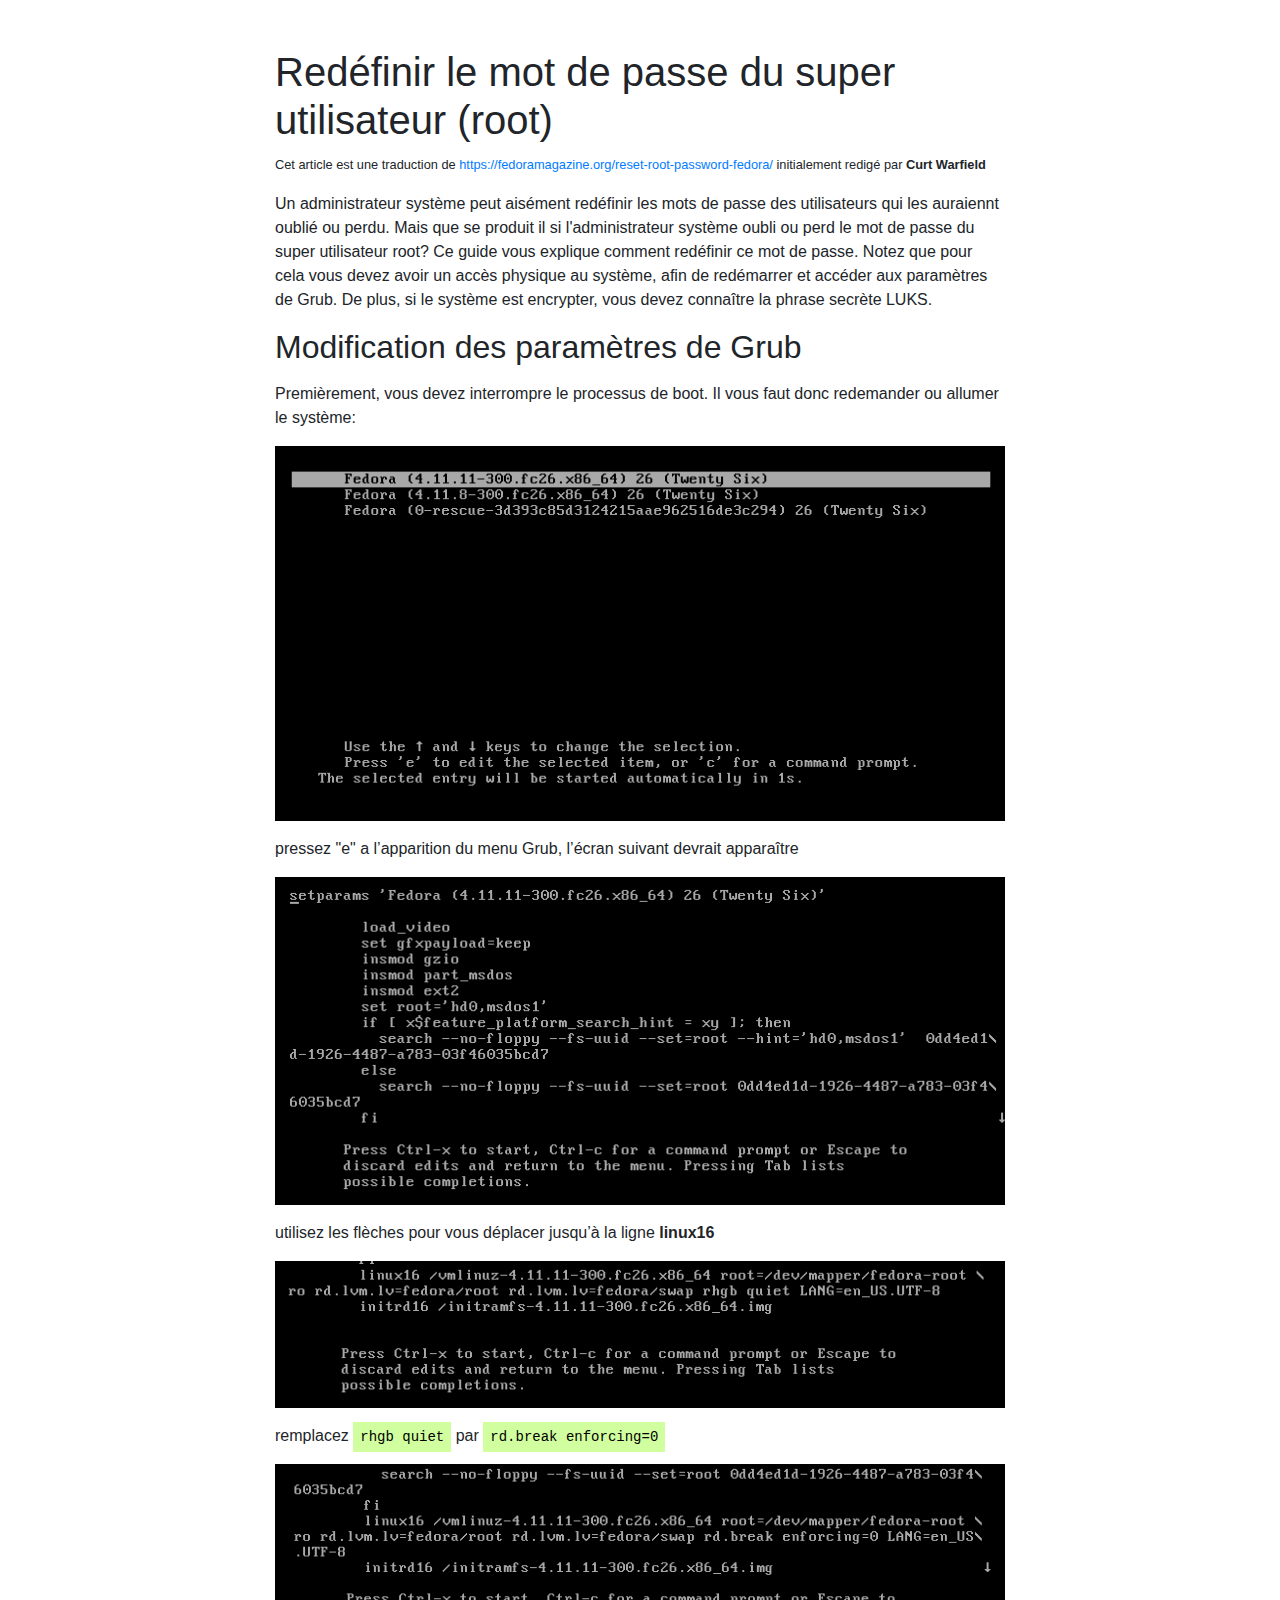
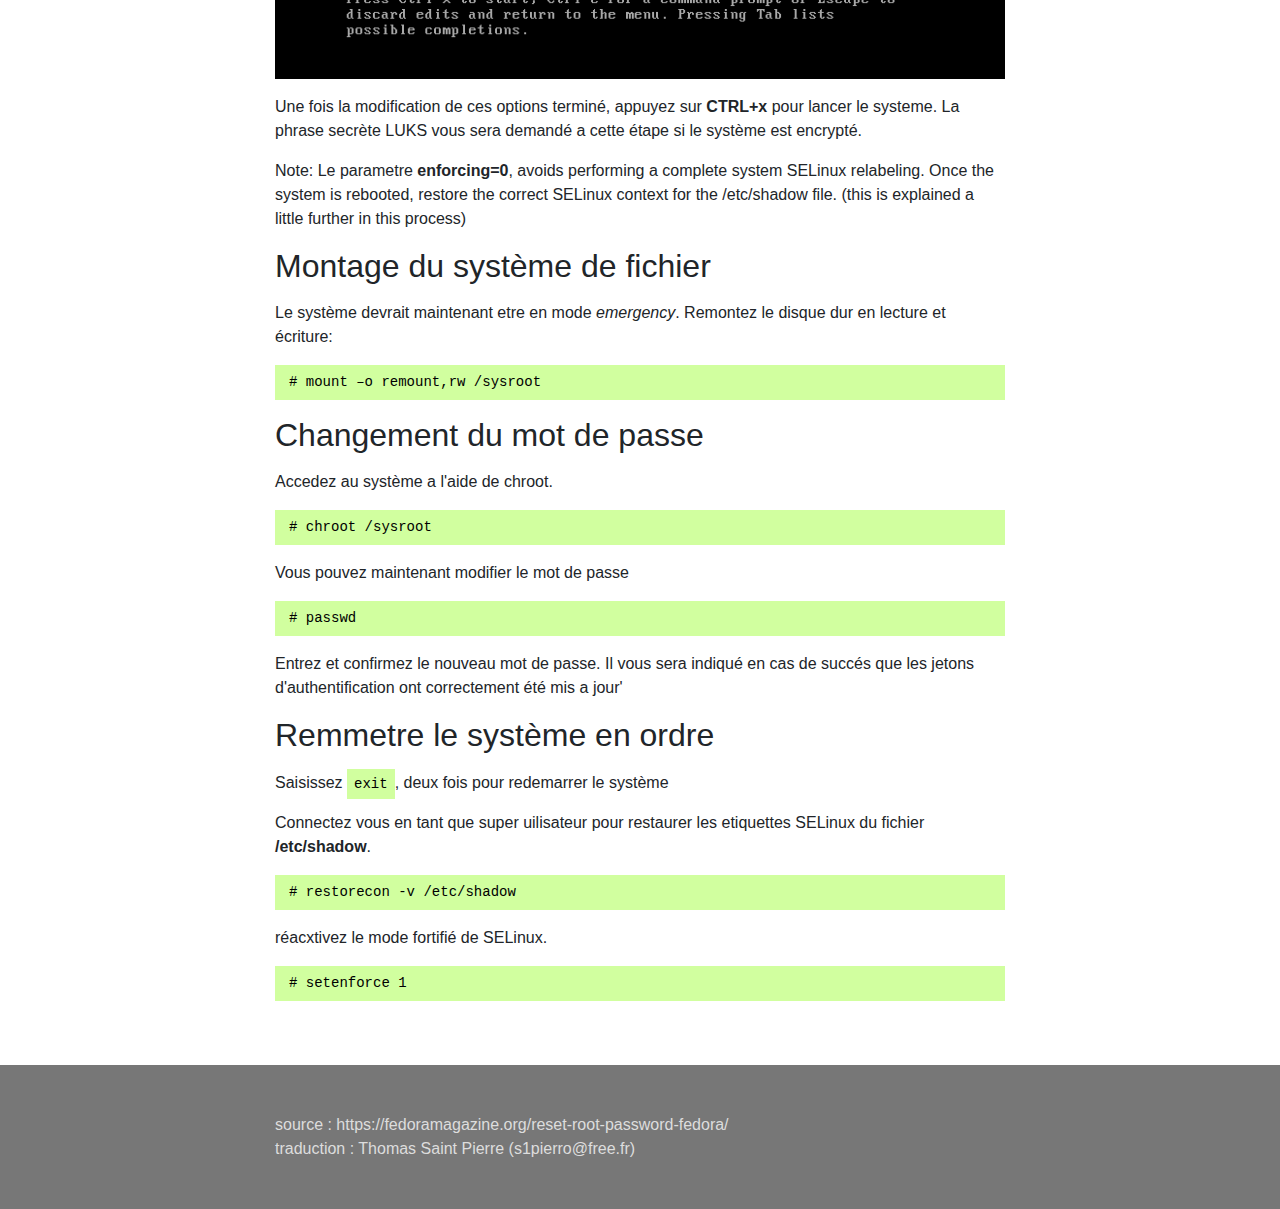
<file: memos/index.html>
<!DOCTYPE html>
<html lang="fr">

  <head>
	<meta charset="utf-8">
	<meta content="width=device-width, initial-scale=1.0, shrink-to-fit=no" name="viewport">
	<link rel="icon" type="image/png" sizes="32x32" href="s1p-blue.png">

	<link href="../css/s1p-icon-font.css" rel="stylesheet">



    <meta name="description" content="">
    <meta name="author" content="s1pierro@free.fr">

    <title>Guide de recuperation du compte root</title>

    <!-- Bootstrap core CSS -->
    <link href="../css/bootstrap.min.css" rel="stylesheet">
	<link href="../css/s1pierro.css" rel="stylesheet">

    <!-- Custom styles for this template -->

  </head>

<body>
	<section id="content">
		<div class="container">
			<div class="row">

				<div class="col-lg-8 mx-auto">

	<h1>Redéfinir le mot de passe du super utilisateur (root)</h1>
  <small>Cet article est une traduction de <a href="https://fedoramagazine.org/reset-root-password-fedora/">https://fedoramagazine.org/reset-root-password-fedora/</a> initialement redigé par <strong>Curt Warfield</strong></small>
  
  	<p>Un administrateur système peut aisément redéfinir les mots de passe des
	utilisateurs qui les auraiennt oublié ou perdu. Mais que se produit il si
	l'administrateur système oubli ou perd le mot de passe du super utilisateur
	root? Ce guide vous explique comment redéfinir ce mot de passe. Notez que pour
	cela vous devez avoir un accès physique au système, afin de redémarrer et
	accéder aux paramètres de Grub. De plus, si le système est encrypter, vous
	devez connaître la phrase secrète LUKS.</p>
	<h2>Modification des paramètres de Grub</h2>
	<p>Premièrement, vous devez interrompre le processus de boot. Il vous faut
	donc redemander ou allumer le système: </p>
	<p><img alt="grub" src="medias/grub.png" class="img-flud full"></p>
	<p>pressez "e" a l’apparition du menu Grub, l’écran suivant devrait apparaître</p>
	<p><img alt="grub" src="medias/grub2.png" class="img-flud full"></p>
	<p>utilisez les flèches pour vous déplacer jusqu’à la ligne
	<strong>linux16</strong></p>
	<p><img alt="grub" src="medias/grub3.png" class="img-flud full"></p>
	<p>remplacez <code>rhgb quiet</code> par <code>rd.break enforcing=0</code></p>
	<p><img alt="grub" src="medias/grub4.png" class="img-flud full"></p>
	
	<p>Une fois la modification de ces options terminé, appuyez sur
	<strong>CTRL+x</strong> pour lancer le systeme. La phrase secrète LUKS vous
	sera demandé a cette étape si le système est encrypté.</p>
	<p>Note: Le parametre <strong>enforcing=0</strong>, avoids performing a
	complete system SELinux relabeling. Once the system is rebooted, restore the
	correct SELinux context for the /etc/shadow file. (this is explained a little
	further in this process)</p>
	<h2>Montage du système de fichier</h2>
	<p>Le système devrait maintenant etre en mode <em>emergency</em>. Remontez le
	disque dur en lecture et écriture:</p>
	<pre><code># mount –o remount,rw /sysroot
</code></pre>
	<h2>Changement du mot de passe</h2>
	<p>Accedez au système a l'aide de chroot.</p>
	<pre><code># chroot /sysroot
</code></pre>
	<p>Vous pouvez maintenant modifier le mot de passe</p>
	<pre><code># passwd
</code></pre>
	<p>Entrez et confirmez le nouveau mot de passe. Il vous sera indiqué en cas de succés que les jetons d'authentification ont correctement été mis a jour'</p>
		<h2>Remmetre le système en ordre</h2>
	<p>Saisissez <code>exit</code>, deux fois pour redemarrer le système</p>
	<p>Connectez vous en tant que super uilisateur pour restaurer les etiquettes SELinux du fichier <strong>/etc/shadow</strong>.</p>
	<pre><code># restorecon -v /etc/shadow
</code></pre>
	<p>réacxtivez le mode fortifié de SELinux.</p>
	<pre><code># setenforce 1
</code></pre>
				</div>	
			</div>
		</div>
		</section>
		<section id="credits">
			<div class="container">
			<div class="row">

				<div class="col-lg-8 mx-auto">
	
		source : <a href="https://fedoramagazine.org/reset-root-password-fedora/">https://fedoramagazine.org/reset-root-password-fedora/</a><br>
		traduction : Thomas Saint Pierre (s1pierro@free.fr) <br>
		
		
		</div>
		
			</div>
		</div>
		
		</section>

</body>
</html>
</file>
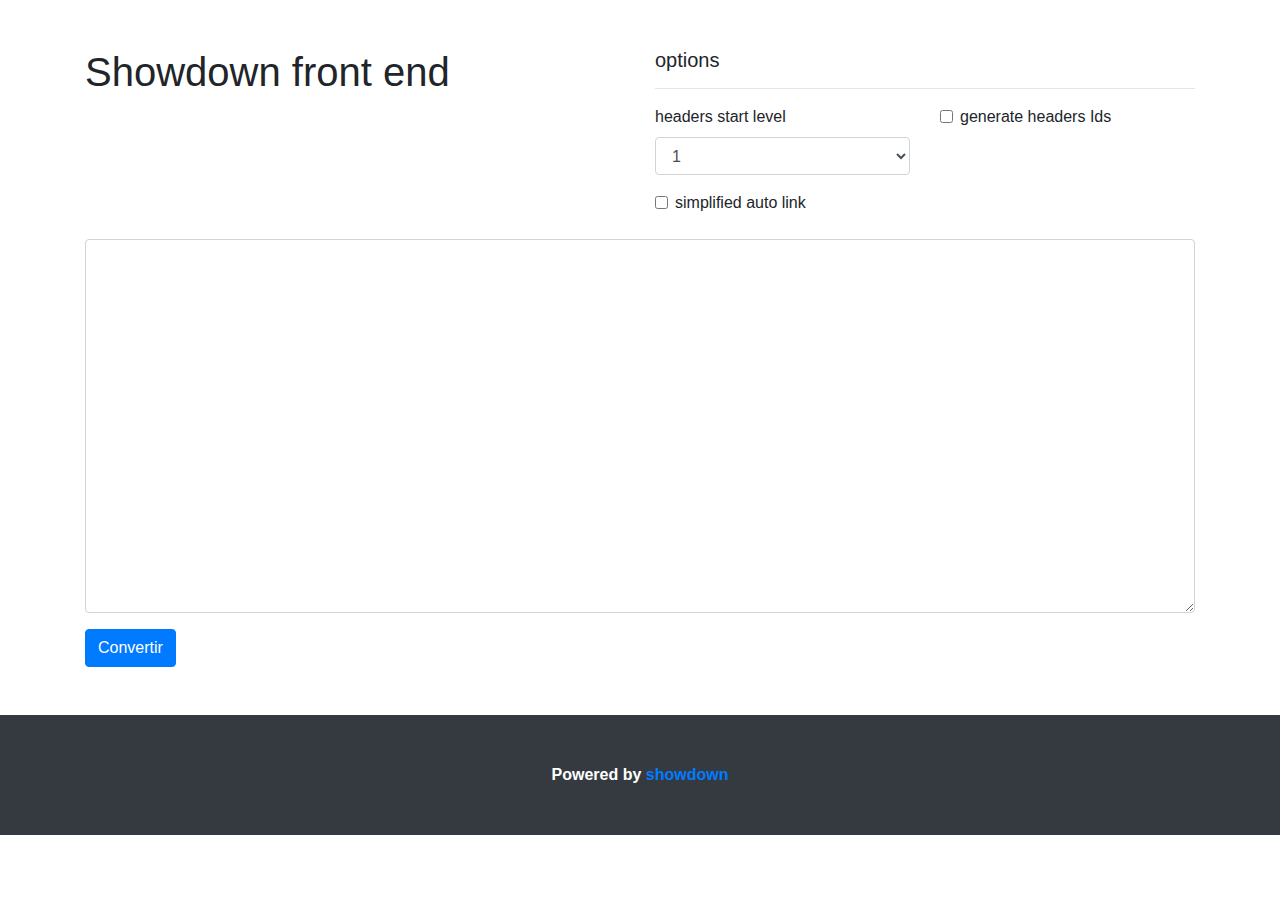
<file: admintools.html>
<!DOCTYPE html>
<html lang="fr">

  <head>
	<meta charset="utf-8">
	<meta content="width=device-width, initial-scale=1.0, shrink-to-fit=no" name="viewport">
	<link rel="icon" type="image/png" sizes="32x32" href="s1p-blue.png">

	<link href="css/s1p-icon-font.css" rel="stylesheet">



    <meta name="description" content="">
    <meta name="author" content="s1pierro@free.fr">

    <title>s1pierro.fr</title>

    <!-- Bootstrap core CSS -->
    <link href="css/bootstrap.min.css" rel="stylesheet">
	<link href="css/s1pierro.css" rel="stylesheet">

    <!-- Custom styles for this template -->

  </head>

  <body id="page-top">

    <!-- Navigation -->
 
    
	<section id="showdown_section">
		<div class="container">
			<div class="row">
				<div class="col-lg-6">
					<h1>Showdown front end</h1>
				</div>	
				<div class="col-lg-6">
					<h5>options</h5><hr/>
					<div class="row">
				
						<div class="col-lg-6">

							<div class="form-group">
								<label for="hlevelstart">headers start level</label>
								<select class="form-control" id="hlevelstart">
									<option>1</option>
									<option>2</option>
									<option>3</option>
									<option>4</option>
									<option>5</option>
								</select>
							</div>
						</div>	
						<div class="col-lg-6">
											<div class="form-check">
								<label class="form-check-label">
								<input id="titleid" class="form-check-input" type="checkbox" value="">
								generate headers Ids
								</label>
							</div>
						</div>	

						<div class="col-lg-6">
							<div class="form-check">
								<label class="form-check-label">
								<input id="autolink" class="form-check-input" type="checkbox" value="">
								simplified auto link
								</label>
							</div>
						</div>	
						
						
				</div>	
					
					
				</div>	
				<div class="col-lg-12">

					<div class="form-group">
						<!--label for="md_input">Texte a convertir :</label-->
						<br>
						<textarea class="form-control" id="md_input" rows="15"></textarea>
					</div>
					<button id="convert" type="submit" class="btn btn-primary">Convertir</button>
				</div>	
			</div>
		</div>
	</section>

	<section id="showdown_output" class="bg-medium" hidden>
	<div class="container">
	<h2 class="text-center">Code HTML</h2>
		<div class="row">
		<div class="col-lg-12">
	
	
	<pre class="pre-scrollable bg-dark text-white">
	<xmp id="html_output">


	</xmp>
	</pre>	</div>

	</div>
	</section>
	<section id="showdown_preview" hidden>
	<div class="container">
	<h2 class="text-center">Prévisualisation</h2><hr/>
	<div id="html_preview">

	</div>
	</section>



    <footer class="py-5 bg-dark">
      <div class="container">
        <p class="m-0 text-center text-white"><strong>Powered by <a href="https://github.com/showdownjs/showdown">showdown</a></strong></p>
      </div>
      <!-- /.container -->
    </footer>
      
    
    <!-- Bootstrap core JavaScript -->
    <script src="js/jquery.min.js"></script>
    <script src="js/bootstrap.bundle.min.js"></script>
	<script src="js/showdown.min.js"></script>
	<script src="js/highlight.pack.js"></script>
	<script>hljs.initHighlightingOnLoad();</script>
	<script src="js/admintools.js"></script>
	

  </body>

</html>
</file>
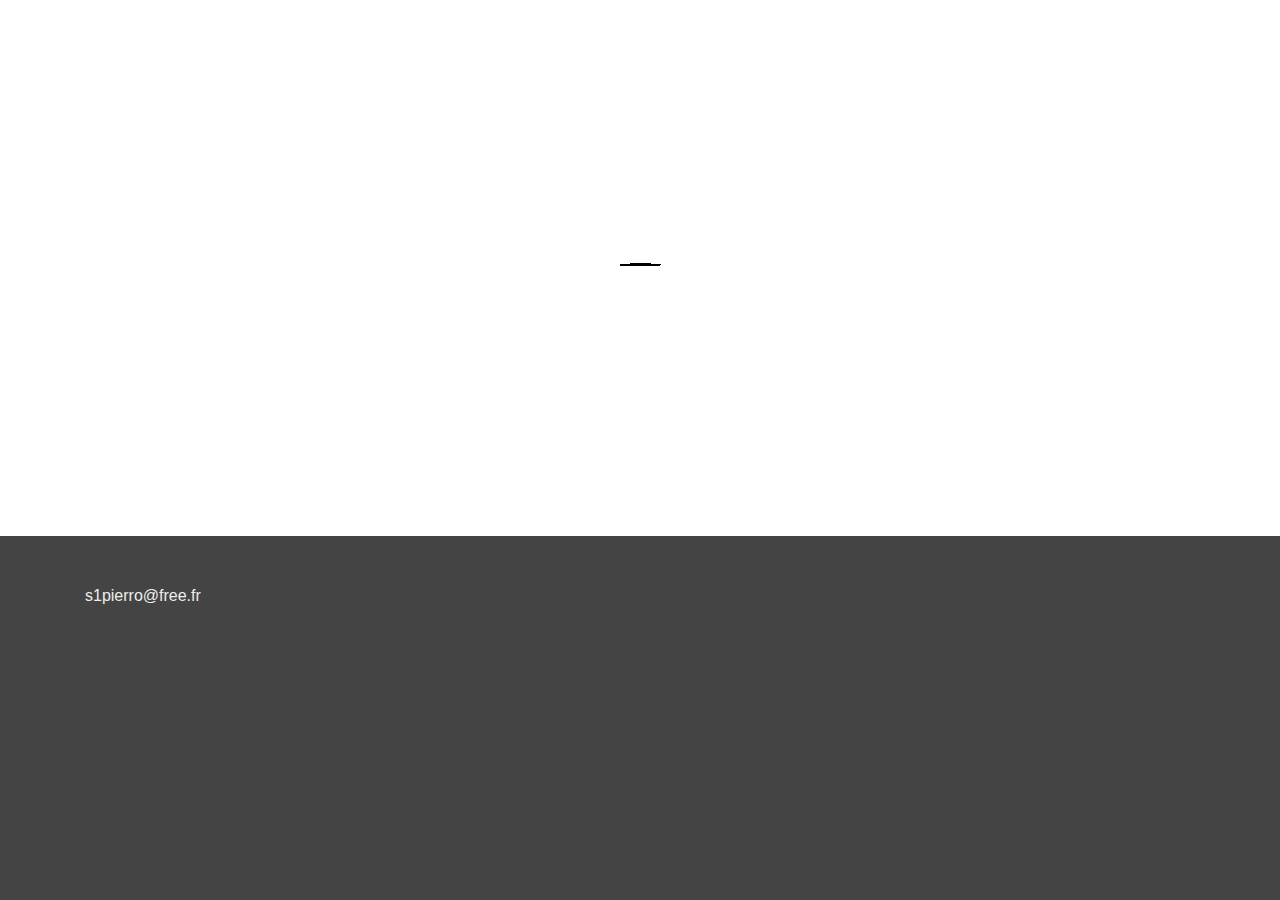
<file: mapping.html>
<!DOCTYPE html>
<html lang="fr">

  <head>
	<meta charset="utf-8">
	<meta content="width=device-width, initial-scale=1.0, shrink-to-fit=no" name="viewport">
	<link rel="icon" type="image/png" sizes="32x32" href="s1p-blue.png">




    <meta name="description" content="">
    <meta name="author" content="s1pierro@free.fr">

    <title>s1pierro.fr</title>

    <!-- Bootstrap core CSS -->
    <link href="css/bootstrap.min.css" rel="stylesheet">

    <!-- Custom styles for this template -->
    <link href="css/mapping.css" rel="stylesheet">
  </head>

  <body id="page-top">


    <header id="hdr">


		<svg
			xmlns:dc="http://purl.org/dc/elements/1.1/"
			xmlns:cc="http://creativecommons.org/ns#"
			xmlns:rdf="http://www.w3.org/1999/02/22-rdf-syntax-ns#"
			xmlns:svg="http://www.w3.org/2000/svg"
			xmlns="http://www.w3.org/2000/svg"
			width="100%"
			viewBox="-100 -50 200 100"
			version="1.1"
			id="svg8"
			shape-rendering="crispEdges">
		
		<metadata id="metadata998">
			<rdf:RDF>
			<cc:Work
			rdf:about="">
			<dc:format>image/svg+xml</dc:format>
			<dc:type
			rdf:resource="http://purl.org/dc/dcmitype/StillImage" />
			<dc:title></dc:title>
			</cc:Work>
			</rdf:RDF>
		</metadata> 
		  <!--g
     id="arp"
     transform="translate(373.44049,-131.44643)">
    <rect
       style="opacity:1;fill:#aaeeff;fill-opacity:1;stroke-width:0.25417414"
       id="rect924"
       width="562.29901"
       height="279.31503"
       x="-800.59039"
       y="-52.886654" />
    <path
       style="opacity:1;fill:#bad25a;fill-opacity:1;stroke-width:0.25417414"
       d="m -800.10192,134.20203 c 42.92492,-16.6759 67.72793,4.35011 122.19876,-4.12629 18.76119,-3.07277 55.91119,2.21528 55.91119,2.21528 12.97961,-5.83803 15.95965,3.44552 25.0502,-1.02452 10.63066,-5.22735 18.39053,-8.33355 45.42753,-6.7 12.67798,0.76599 14.05858,1.37401 22.85445,0.8671 9.96214,-0.57413 27.00975,-2.36181 36.23049,-2.99454 17.362,-1.19138 41.96299,1.8692 80.70031,4.56051 l 77.65158,7.20246 h 96.27461 v 92.22619 h -562.29912 z"
       id="rect815" />
    <path
       style="opacity:1;fill:#a1be28;fill-opacity:1;stroke-width:0.25417414"
       d="m -800.10192,134.20203 c 317.54054,30.30297 311.39181,-43.12608 562.29912,0 V 271.3295 h -562.29912 z"
       id="rect815-3" />
  </g-->
		<g id="renderbox">
		
		</g>
		</svg>
  
    </header>



    
    

    <!-- Footer -->
    <footer class="py-5" id="credit">
      <div class="container">

     <div class="row">
  
			<div class="col-lg-12">
			<p>s1pierro@free.fr</p>
			
  

			</div>

          </div>
        </div>


      </div>
      <!-- /.container -->
    </footer>
<div id="logo" hidden >
v -8.000000 0.000000 -3.636364
v -8.000000 0.000000 -2.181818
v -8.000000 0.000000 -0.727273
v -8.000000 0.000000 0.727273
v -8.000000 0.000000 2.181818
v -8.000000 0.000000 3.636364
v -3.636364 0.000000 8.000000
v -2.181818 0.000000 8.000000
v -0.727273 0.000000 8.000000
v 0.727273 0.000000 8.000000
v 2.181818 0.000000 8.000000
v 3.636364 0.000000 8.000000
v 8.000000 0.000000 3.636364
v 8.000000 0.000000 2.181818
v 8.000000 0.000000 0.727273
v 8.000000 0.000000 -0.727273
v 8.000000 0.000000 -2.181818
v 8.000000 0.000000 -3.636364
v 3.636364 0.000000 -8.000000
v 2.181818 0.000000 -8.000000
v 0.727273 0.000000 -8.000000
v -0.727273 0.000000 -8.000000
v -2.181818 0.000000 -8.000000
v -3.636364 0.000000 -8.000000
v -6.545455 0.000000 5.090909
v -6.545455 0.000000 3.636364
v -6.545455 0.000000 2.181818
v -6.545455 0.000000 0.727273
v -6.545455 0.000000 -0.727273
v -6.545455 0.000000 -2.181818
v -6.545455 0.000000 -3.636364
v -6.545455 0.000000 -5.090909
v -5.090909 0.000000 6.545455
v -5.090909 0.000000 5.090909
v -5.090909 0.000000 3.636364
v -5.090909 0.000000 2.181818
v -5.090909 0.000000 0.727273
v -5.090909 0.000000 -0.727273
v -5.090909 0.000000 -2.181818
v -5.090909 0.000000 -3.636364
v -5.090909 0.000000 -5.090909
v -5.090909 0.000000 -6.545455
v -3.636364 0.000000 6.545455
v -3.636364 0.000000 5.090909
v -3.636364 0.000000 3.636364
v -3.636364 0.000000 2.181818
v -3.636364 0.000000 0.727273
v -3.636364 0.000000 -0.727273
v -3.636364 0.000000 -2.181818
v -3.636364 0.000000 -3.636364
v -3.636364 0.000000 -5.090909
v -3.636364 0.000000 -6.545455
v -2.181818 0.000000 6.545455
v -2.181818 0.000000 5.090909
v -2.181818 0.000000 3.636364
v -2.181818 0.000000 2.181818
v -2.181818 0.000000 0.727273
v -2.181818 0.000000 -0.727273
v -2.181818 0.000000 -2.181818
v -2.181818 0.000000 -3.636364
v -2.181818 0.000000 -5.090909
v -2.181818 0.000000 -6.545455
v -0.727273 0.000000 6.545455
v -0.727273 0.000000 5.090909
v -0.727273 0.000000 3.636364
v -0.727273 0.000000 2.181818
v -0.727273 0.000000 0.727273
v -0.727273 0.000000 -0.727273
v -0.727273 0.000000 -2.181818
v -0.727273 0.000000 -3.636364
v -0.727273 0.000000 -5.090909
v -0.727273 0.000000 -6.545455
v 0.727273 0.000000 6.545455
v 0.727273 0.000000 5.090909
v 0.727273 0.000000 3.636364
v 0.727273 0.000000 2.181818
v 0.727273 0.000000 0.727273
v 0.727273 0.000000 -0.727273
v 0.727273 0.000000 -2.181818
v 0.727273 0.000000 -3.636364
v 0.727273 0.000000 -5.090909
v 0.727273 0.000000 -6.545455
v 2.181818 0.000000 6.545455
v 2.181818 0.000000 5.090909
v 2.181818 0.000000 3.636364
v 2.181818 0.000000 2.181818
v 2.181818 0.000000 0.727273
v 2.181818 0.000000 -0.727273
v 2.181818 0.000000 -2.181818
v 2.181818 0.000000 -3.636364
v 2.181818 0.000000 -5.090909
v 2.181818 0.000000 -6.545455
v 3.636364 0.000000 6.545455
v 3.636364 0.000000 5.090909
v 3.636364 0.000000 3.636364
v 3.636364 0.000000 2.181818
v 3.636364 0.000000 0.727273
v 3.636364 0.000000 -0.727273
v 3.636364 0.000000 -2.181818
v 3.636364 0.000000 -3.636364
v 3.636364 0.000000 -5.090909
v 3.636364 0.000000 -6.545455
v 5.090909 0.000000 6.545455
v 5.090909 0.000000 5.090909
v 5.090909 0.000000 3.636364
v 5.090909 0.000000 2.181818
v 5.090909 0.000000 0.727273
v 5.090909 0.000000 -0.727273
v 5.090909 0.000000 -2.181818
v 5.090909 0.000000 -3.636364
v 5.090909 0.000000 -5.090909
v 5.090909 0.000000 -6.545455
v 6.545455 0.000000 5.090909
v 6.545455 0.000000 3.636364
v 6.545455 0.000000 2.181818
v 6.545455 0.000000 0.727273
v 6.545455 0.000000 -0.727273
v 6.545455 0.000000 -2.181818
v 6.545455 0.000000 -3.636364
v 6.545455 0.000000 -5.090909
v 0.452407 -0.925266 0.204073
v 0.302563 -0.361626 1.264503
v -4.853047 -2.498513 5.489968
usemtl HARDblue
f 52 62 23 24
f 62 72 22 23
f 72 82 21 22
f 82 92 20 21
f 92 102 19 20
f 6 26 27 5
f 5 27 28 4
f 4 28 29 3
f 3 29 30 2
f 2 30 31 1
f 25 34 35 26
f 26 35 36 27
f 27 36 37 28
f 28 37 38 29
f 29 38 39 30
f 30 39 40 31
f 31 40 41 32
f 33 43 44 34
f 34 44 45 35
f 35 45 46 36
f 36 46 47 37
f 37 47 48 38
f 38 48 49 39
f 39 49 50 40
f 40 50 51 41
f 41 51 52 42
f 7 8 53 43
f 43 53 54 44
f 44 54 55 45
f 45 55 56 46
f 46 56 57 47
f 47 57 58 48
f 48 58 59 49
f 49 59 60 50
f 50 60 61 51
f 51 61 62 52
f 8 9 63 53
f 53 63 64 54
f 54 64 65 55
f 55 65 66 56
f 56 66 67 57
f 57 67 68 58
f 58 68 69 59
f 59 69 70 60
f 60 70 71 61
f 61 71 72 62
f 9 10 73 63
f 63 73 74 64
f 64 74 75 65
f 65 75 76 66
f 66 76 77 67
f 67 77 78 68
f 68 78 79 69
f 69 79 80 70
f 70 80 81 71
f 71 81 82 72
f 10 11 83 73
f 73 83 84 74
f 74 84 85 75
f 75 85 86 76
f 76 86 87 77
f 77 87 88 78
f 78 88 89 79
f 79 89 90 80
f 80 90 91 81
f 81 91 92 82
f 11 12 93 83
f 83 93 94 84
f 84 94 95 85
f 85 95 96 86
f 86 96 97 87
f 87 97 98 88
f 88 98 99 89
f 89 99 100 90
f 90 100 101 91
f 91 101 102 92
f 93 103 104 94
f 94 104 105 95
f 95 105 106 96
f 96 106 107 97
f 97 107 108 98
f 98 108 109 99
f 99 109 110 100
f 100 110 111 101
f 101 111 112 102
f 104 113 114 105
f 105 114 115 106
f 106 115 116 107
f 107 116 117 108
f 108 117 118 109
f 109 118 119 110
f 110 119 120 111
f 114 13 14 115
f 115 14 15 116
f 116 15 16 117
f 117 16 17 118
f 118 17 18 119
</div>


    
    
    <!-- Bootstrap core JavaScript -->
    <script src="js/jquery.min.js"></script>
   <script src="js/jquery.mouseweel.min.js"></script>
    <script src="js/bootstrap.bundle.min.js"></script>

    <!-- Plugin JavaScript -->
    <script src="js/jquery.easing.min.js"></script>

    <!-- Custom JavaScript for this theme -->

	<script src="js/hammer.min.js"></script>
	<script src="js/jquery.hammer.js"></script>
	<script src="js/lecteur.js"></script>
	<script src="js/mapping.js"></script>


  </body>

</html>
</file>
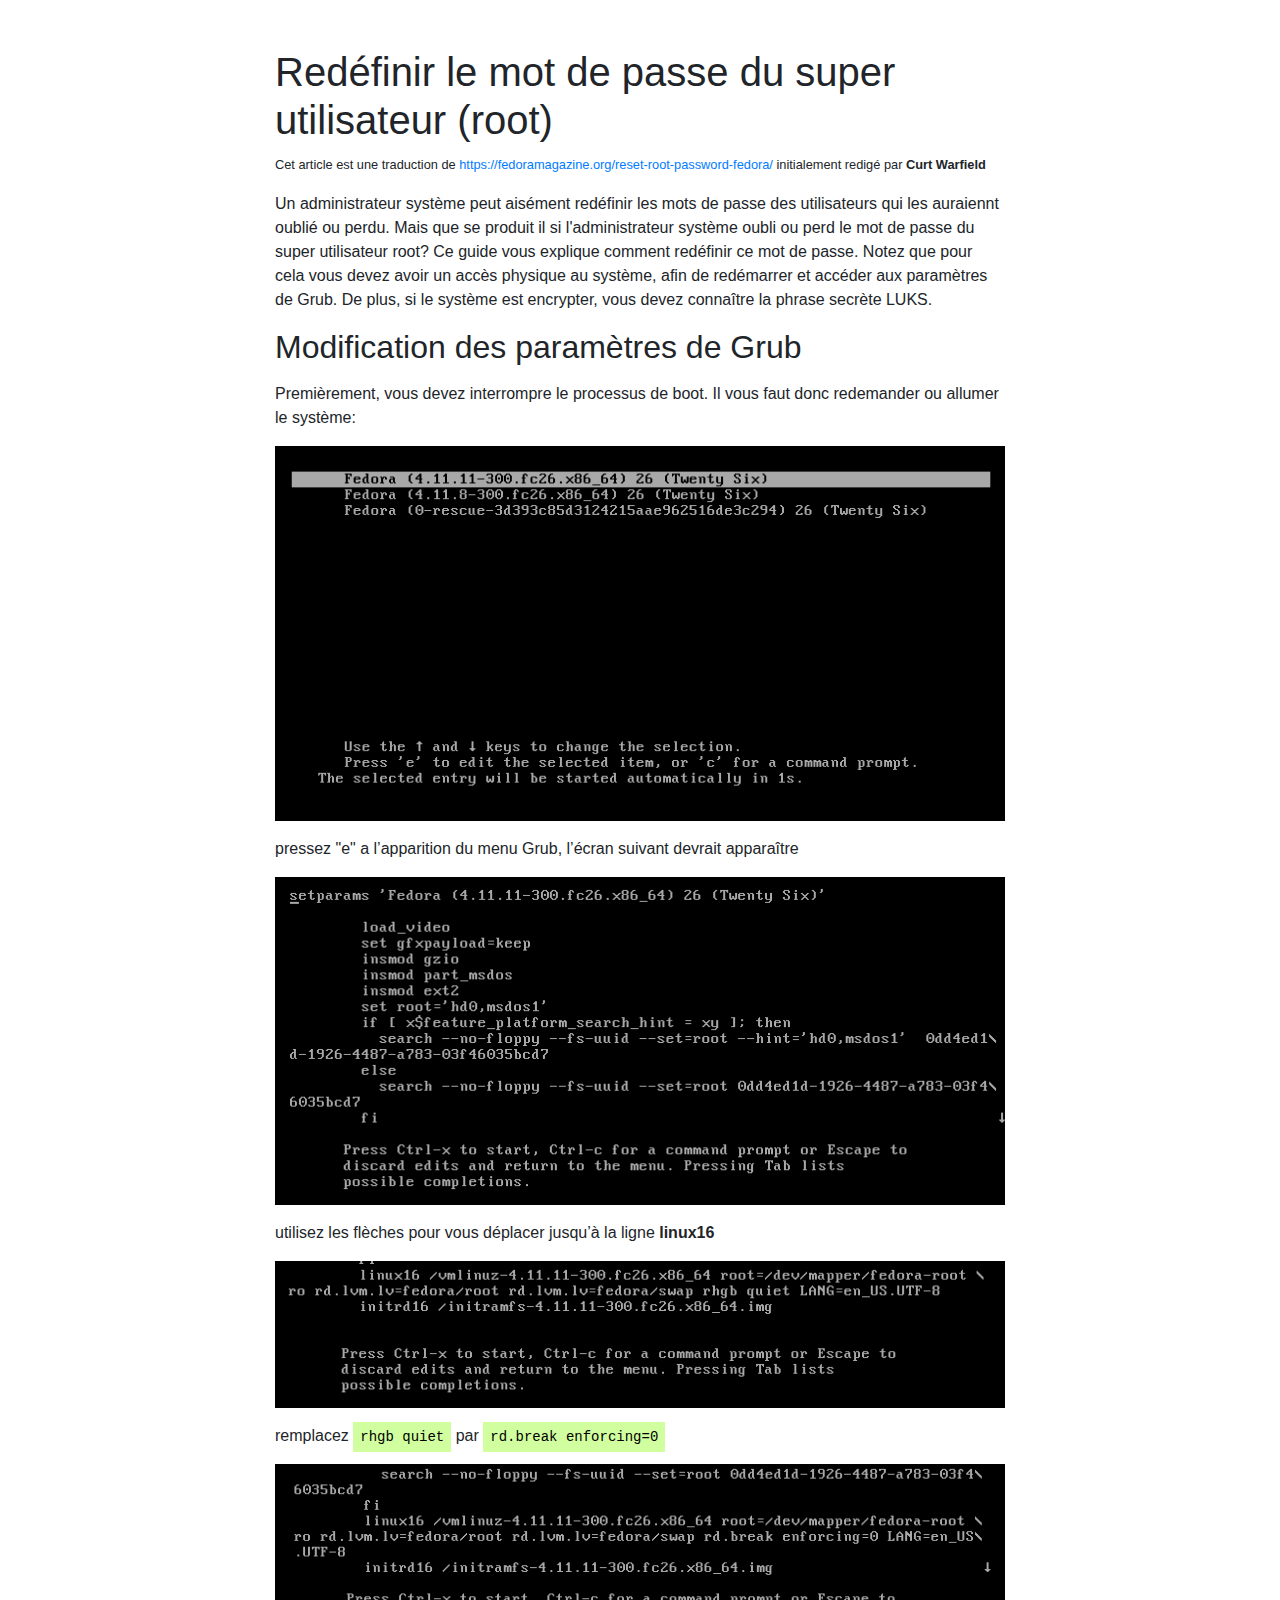
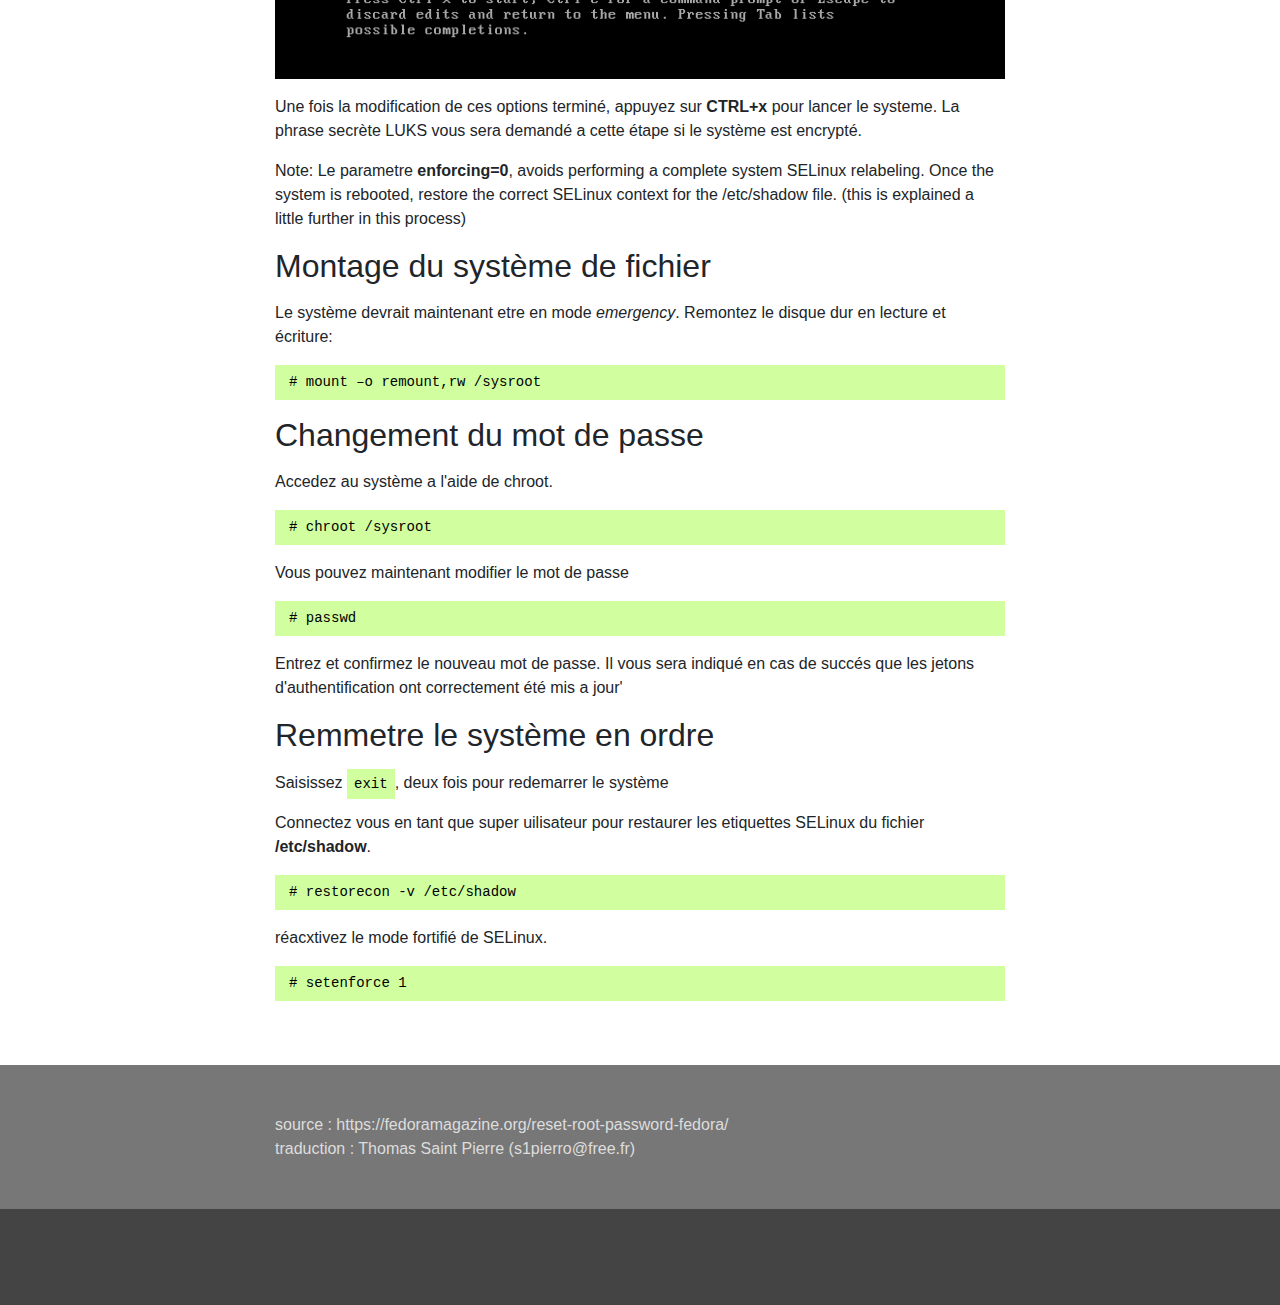
<file: memos/reset-root-passworld.html>
<!DOCTYPE html>
<html lang="fr">

  <head>
	<meta charset="utf-8">
	<meta content="width=device-width, initial-scale=1.0, shrink-to-fit=no" name="viewport">
	<link rel="icon" type="image/png" sizes="32x32" href="s1p-blue.png">

	<link href="../css/s1p-icon-font.css" rel="stylesheet">



    <meta name="description" content="">
    <meta name="author" content="s1pierro@free.fr">

    <title>Guide de recuperation du compte root</title>

    <!-- Bootstrap core CSS -->
    <link href="../css/bootstrap.min.css" rel="stylesheet">
	<link href="../css/s1pierro.css" rel="stylesheet">

    <!-- Custom styles for this template -->

  </head>

<body>
	<section id="content">
		<div class="container">
			<div class="row">

				<div class="col-lg-8 mx-auto">

	<h1>Redéfinir le mot de passe du super utilisateur (root)</h1>
  <small>Cet article est une traduction de <a href="https://fedoramagazine.org/reset-root-password-fedora/">https://fedoramagazine.org/reset-root-password-fedora/</a> initialement redigé par <strong>Curt Warfield</strong></small>
  
  	<p>Un administrateur système peut aisément redéfinir les mots de passe des
	utilisateurs qui les auraiennt oublié ou perdu. Mais que se produit il si
	l'administrateur système oubli ou perd le mot de passe du super utilisateur
	root? Ce guide vous explique comment redéfinir ce mot de passe. Notez que pour
	cela vous devez avoir un accès physique au système, afin de redémarrer et
	accéder aux paramètres de Grub. De plus, si le système est encrypter, vous
	devez connaître la phrase secrète LUKS.</p>
	<h2>Modification des paramètres de Grub</h2>
	<p>Premièrement, vous devez interrompre le processus de boot. Il vous faut
	donc redemander ou allumer le système: </p>
	<p><img alt="grub" src="medias/grub.png" class="img-flud full"></p>
	<p>pressez "e" a l’apparition du menu Grub, l’écran suivant devrait apparaître</p>
	<p><img alt="grub" src="medias/grub2.png" class="img-flud full"></p>
	<p>utilisez les flèches pour vous déplacer jusqu’à la ligne
	<strong>linux16</strong></p>
	<p><img alt="grub" src="medias/grub3.png" class="img-flud full"></p>
	<p>remplacez <code>rhgb quiet</code> par <code>rd.break enforcing=0</code></p>
	<p><img alt="grub" src="medias/grub4.png" class="img-flud full"></p>
	
	<p>Une fois la modification de ces options terminé, appuyez sur
	<strong>CTRL+x</strong> pour lancer le systeme. La phrase secrète LUKS vous
	sera demandé a cette étape si le système est encrypté.</p>
	<p>Note: Le parametre <strong>enforcing=0</strong>, avoids performing a
	complete system SELinux relabeling. Once the system is rebooted, restore the
	correct SELinux context for the /etc/shadow file. (this is explained a little
	further in this process)</p>
	<h2>Montage du système de fichier</h2>
	<p>Le système devrait maintenant etre en mode <em>emergency</em>. Remontez le
	disque dur en lecture et écriture:</p>
	<pre><code># mount –o remount,rw /sysroot
</code></pre>
	<h2>Changement du mot de passe</h2>
	<p>Accedez au système a l'aide de chroot.</p>
	<pre><code># chroot /sysroot
</code></pre>
	<p>Vous pouvez maintenant modifier le mot de passe</p>
	<pre><code># passwd
</code></pre>
	<p>Entrez et confirmez le nouveau mot de passe. Il vous sera indiqué en cas de succés que les jetons d'authentification ont correctement été mis a jour'</p>
		<h2>Remmetre le système en ordre</h2>
	<p>Saisissez <code>exit</code>, deux fois pour redemarrer le système</p>
	<p>Connectez vous en tant que super uilisateur pour restaurer les etiquettes SELinux du fichier <strong>/etc/shadow</strong>.</p>
	<pre><code># restorecon -v /etc/shadow
</code></pre>
	<p>réacxtivez le mode fortifié de SELinux.</p>
	<pre><code># setenforce 1
</code></pre>
				</div>	
			</div>
		</div>
		</section>
		<section id="credits">
			<div class="container">
			<div class="row">

				<div class="col-lg-8 mx-auto">
	
		source : <a href="https://fedoramagazine.org/reset-root-password-fedora/">https://fedoramagazine.org/reset-root-password-fedora/</a><br>
		traduction : Thomas Saint Pierre (s1pierro@free.fr) <br>
		
		
		</div>
		
			</div>
		</div>
		
		</section>		
		   <section id="comments">
      <div class="container">
    <div id="disqus_thread"></div>
<script>

/**
*  RECOMMENDED CONFIGURATION VARIABLES: EDIT AND UNCOMMENT THE SECTION BELOW TO INSERT DYNAMIC VALUES FROM YOUR PLATFORM OR CMS.
*  LEARN WHY DEFINING THESE VARIABLES IS IMPORTANT: https://disqus.com/admin/universalcode/#configuration-variables*/

var disqus_config = function () {
this.page.url = 'https://s1pierro.github.io/s1pierro.fr/memos/reset-root-passworld.html';  // Replace PAGE_URL with your page's canonical URL variable
this.page.identifier = '6543GHB'; // Replace PAGE_IDENTIFIER with your page's unique identifier variable
};

(function() { // DON'T EDIT BELOW THIS LINE
var d = document, s = d.createElement('script');
s.src = 'https://http-s1pierro-free-fr.disqus.com/embed.js';
s.setAttribute('data-timestamp', +new Date());
(d.head || d.body).appendChild(s);
})();
</script>
<noscript>Please enable JavaScript to view the <a href="https://disqus.com/?ref_noscript">comments powered by Disqus.</a></noscript>
       </div>
   
    </section>

		<script id="dsq-count-scr" src="//http-s1pierro-free-fr.disqus.com/count.js" async></script>

</body>
</html>
</file>
<file: css/s1p-icon-font.css>
@font-face {
  font-family: 's1p-icon-font';
  src: url('../font/s1p-icon-font.eot?22434539');
  src: url('../font/s1p-icon-font.eot?22434539#iefix') format('embedded-opentype'),
       url('../font/s1p-icon-font.woff2?22434539') format('woff2'),
       url('../font/s1p-icon-font.woff?22434539') format('woff'),
       url('../font/s1p-icon-font.ttf?22434539') format('truetype'),
       url('../font/s1p-icon-font.svg?22434539#s1p-icon-font') format('svg');
  font-weight: normal;
  font-style: normal;
}
/* Chrome hack: SVG is rendered more smooth in Windozze. 100% magic, uncomment if you need it. */
/* Note, that will break hinting! In other OS-es font will be not as sharp as it could be */
/*
@media screen and (-webkit-min-device-pixel-ratio:0) {
  @font-face {
    font-family: 's1p-icon-font';
    src: url('../font/s1p-icon-font.svg?22434539#s1p-icon-font') format('svg');
  }
}
*/
 
 [class^="icon-"]:before, [class*=" icon-"]:before {
  font-family: "s1p-icon-font";
  font-style: normal;
  font-weight: normal;
  speak: none;
 
  display: inline-block;
  text-decoration: inherit;
  width: 1em;
  margin-right: .2em;
  text-align: center;
  /* opacity: .8; */
 
  /* For safety - reset parent styles, that can break glyph codes*/
  font-variant: normal;
  text-transform: none;
 
  /* fix buttons height, for twitter bootstrap */
  line-height: 1em;
 
  /* Animation center compensation - margins should be symmetric */
  /* remove if not needed */
  margin-left: .2em;
 
  /* you can be more comfortable with increased icons size */
  /* font-size: 120%; */
 
  /* Font smoothing. That was taken from TWBS */
  -webkit-font-smoothing: antialiased;
  -moz-osx-font-smoothing: grayscale;
 
  /* Uncomment for 3D effect */
  /* text-shadow: 1px 1px 1px rgba(127, 127, 127, 0.3); */
}
 
.icon-s1p:before { content: '\e809'; } /* '' */
.icon-mail-squared:before { content: '\f199'; } /* '' */
.icon-git-squared:before { content: '\f1d2'; } /* '' */
.icon-facebook-squared:before { content: '\f308'; } /* '' */
</file>
<file: css/s1pierro.css>
/*!
 * Start Bootstrap - Scrolling Nav (https://startbootstrap.com/template-overviews/scrolling-nav)
 * Copyright 2013-2017 Start Bootstrap
 * Licensed under MIT (https://github.com/BlackrockDigital/startbootstrap-scrolling-nav/blob/master/LICENSE)
 */
pre
{
	background-color: #d1ff9f;
	color: #000 !important;
	padding: 0.5em;
}
code
{
	background-color: #d1ff9f;
	color: #000 !important;
	padding: 0.5em;
}
p
{
	margin-top:1em;
}
.full {
    width:100%;
}
.bg-soft
{
	color: #111;
	background-color: #555753;
}
.bg-medium
{background-color: #2e3436;}
header {
  padding: 55px 0 0;
    background-color: white;
}
footer
{
    background-color: #222;

}
@media (min-width: 992px) {
  header {
    padding: 55px 0 0px;
    background-color: white;
  }
}
.mbnt
{
	margin-top: 0.5em;
	margin-bottom: 0.5em;
	    background-color: #eee;

}

.noselect {
  -webkit-touch-callout: none; /* iOS Safari */
    -webkit-user-select: none; /* Safari */
     -khtml-user-select: none; /* Konqueror HTML */
       -moz-user-select: none; /* Firefox */
        -ms-user-select: none; /* Internet Explorer/Edge */
            user-select: none; /* Non-prefixed version, currently
                                  supported by Chrome and Opera */
}


.shadow {
  box-shadow: 0px 0px 20px 4px rgba(0, 0, 0, 0.4);

}

section {
  padding: 48px 0;
}


header h1
{
padding-bottom: 0.2em;

}
.abslt
{
position: absolute;
}
#titre
{
position: absolute;
diplay: block;
top 2.5em;
left: 7em;

color: black;

}
#header-title
{
margin-top: 0.5em;
font-size: 1.6em;
font-weight: bold;

color: black;
  -webkit-touch-callout: none; /* iOS Safari */
    -webkit-user-select: none; /* Safari */
     -khtml-user-select: none; /* Konqueror HTML */
       -moz-user-select: none; /* Firefox */
        -ms-user-select: none; /* Internet Explorer/Edge */
            user-select: none; /* Non-prefixed version, currently
                                  supported by Chrome and Opera */

}
#header-desc
{
font-size: 1em;
color: black;
  -webkit-touch-callout: none; /* iOS Safari */
    -webkit-user-select: none; /* Safari */
     -khtml-user-select: none; /* Konqueror HTML */
       -moz-user-select: none; /* Firefox */
        -ms-user-select: none; /* Internet Explorer/Edge */
            user-select: none; /* Non-prefixed version, currently
                                  supported by Chrome and Opera */
}


/*///////////////////////////////////////////////////*/

#credits
{
	background-color:#777;
	color:#ddd;
}
#recettes
{
	background-color:#babdb6;
	color:#2e3436;
}
#comments
{
	background-color:#444;
	color:#ddd;
}

#credits a
{

	color:#ddd;
}
.HARDwhite
{
	fill: rgb(255, 255, 255); 
}
.vitre
{
	fill: rgba(0, 0, 0, 0.15); 
}
.HARDblue
{
	fill: #52A7FF; 
}
.HARDwhite
{
	fill: rgb(255, 255, 255); 
}
.chess-b
{
	fill: rgb(10, 25, 25); 
}

.chess-w
{
	fill: rgb(255, 255, 255); 
}
.ipod
{
	fill: rgb(255, 255, 255); 
}
.metal
{
	fill: #ccc;
}

.orange
{
	
	fill: #ff9600;
}
.HARDcream
{
	fill: rgb(255, 255, 255); 
}
.bois-clair
{
	fill: #e3ca94; 
}
.bois-moyen
{
	fill: #c3aa74; 
}
.siege-a
{
	fill: #f3daa4; 
}
.siege-b
{
	fill: #eccf9d; 
}
.siege-c
{
	fill: #e3ca94; 
}
.etabli
{
	fill: #888; 
}
.etabli-a
{
	fill: #aaa; 
}
.etabli-b
{
	fill: #999; 
}
.etabli-c
{
	fill: #888; 
}
.pc
{
	fill: #222; 
}
.sol-a
{
	fill: rgb(200, 200, 200); 
}
.sol-b
{
	fill: rgb(225, 225, 225); 
}
.sol-c
{
	fill: rgb(180, 180, 180); 
}
.sol-d
{
	fill: rgb(160, 160, 160); 
}
.sol-e
{
	fill: rgb(100, 100, 100); 
}
.sol-f
{
	fill: rgb(140, 140, 140); 
}
.murs-a
{
	fill: rgb(245, 243, 243); 
}
</file>
<file: css/mapping.css>
/*!
 * Start Bootstrap - Scrolling Nav (https://startbootstrap.com/template-overviews/scrolling-nav)
 * Copyright 2013-2017 Start Bootstrap
 * Licensed under MIT (https://github.com/BlackrockDigital/startbootstrap-scrolling-nav/blob/master/LICENSE)
 */

header {

    background-color: white;
}
body
{
    background-color: #444;
	color: #eee;
}

footer
{
    background-color: #444;
	color: #eee;
}

@media (min-width: 992px) {
  header {

    background-color: white;
  }
}
.mbnt
{
	margin-top: 0.5em;
	margin-bottom: 0.5em;
	    background-color: #eee;

}

.noselect {
  -webkit-touch-callout: none; /* iOS Safari */
    -webkit-user-select: none; /* Safari */
     -khtml-user-select: none; /* Konqueror HTML */
       -moz-user-select: none; /* Firefox */
        -ms-user-select: none; /* Internet Explorer/Edge */
            user-select: none; /* Non-prefixed version, currently
                                  supported by Chrome and Opera */
}
.bg-medium
{background-color: #ccc;}
section {
  padding: 48px 0;
}

h1, h2
{
padding-bottom: 1.2em;
}
header h1
{
padding-bottom: 0.2em;

}
.abslt
{
position: absolute;
}
#titre
{
position: absolute;
diplay: block;
top 2.5em;
left: 7em;

color: black;

}
#header-title
{
margin-top: 0.5em;
font-size: 1.6em;
font-weight: bold;

color: black;
  -webkit-touch-callout: none; /* iOS Safari */
    -webkit-user-select: none; /* Safari */
     -khtml-user-select: none; /* Konqueror HTML */
       -moz-user-select: none; /* Firefox */
        -ms-user-select: none; /* Internet Explorer/Edge */
            user-select: none; /* Non-prefixed version, currently
                                  supported by Chrome and Opera */

}
#header-desc
{
font-size: 1em;
color: black;
  -webkit-touch-callout: none; /* iOS Safari */
    -webkit-user-select: none; /* Safari */
     -khtml-user-select: none; /* Konqueror HTML */
       -moz-user-select: none; /* Firefox */
        -ms-user-select: none; /* Internet Explorer/Edge */
            user-select: none; /* Non-prefixed version, currently
                                  supported by Chrome and Opera */
}


/*///////////////////////////////////////////////////*/

#credits
{
	background-color:#777;
	color:#ddd;
}

#credits a
{

	color:#ddd;
}
.HARDwhite
{
	fill: rgb(255, 255, 255); 
}
.vitre
{
	fill: rgba(0, 0, 0, 0.15); 
}
.HARDblue
{
	fill: #52A7FF; 
}
.HARDwhite
{
	fill: rgb(255, 255, 255); 
}
.chess-b
{
	fill: rgb(10, 25, 25); 
}

.chess-w
{
	fill: rgb(255, 255, 255); 
}
.ipod
{
	fill: rgb(255, 255, 255); 
}
.metal
{
	fill: #ccc;
}

.orange
{
	
	fill: #ff9600;
}
.HARDcream
{
	fill: rgb(255, 255, 255); 
}
.bois-clair
{
	fill: #e3ca94; 
}
.bois-moyen
{
	fill: #c3aa74; 
}
.siege-a
{
	fill: #f3daa4; 
}
.siege-b
{
	fill: #eccf9d; 
}
.siege-c
{
	fill: #e3ca94; 
}
.etabli
{
	fill: #888; 
}
.etabli-a
{
	fill: #aaa; 
}
.etabli-b
{
	fill: #999; 
}
.etabli-c
{
	fill: #888; 
}
.pc
{
	fill: #222; 
}
.sol-a
{
	fill: rgb(200, 200, 200); 
}
.sol-b
{
	fill: rgb(225, 225, 225); 
}
.sol-c
{
	fill: rgb(180, 180, 180); 
}
.sol-d
{
	fill: rgb(160, 160, 160); 
}
.sol-e
{
	fill: rgb(100, 100, 100); 
}
.sol-f
{
	fill: rgb(140, 140, 140); 
}
.murs-a
{
	fill: rgb(245, 243, 243); 
}
.solid {

	fill: #cfcfcf;
	opacity: 1.0;
	stroke: #000;
	stroke-width: .07px;
}
.solid-step-1 {	 fill: #d3d3d3; }
.solid-step-2 {	 fill: #d6d6d6; }
.solid-step-3 {	 fill: #d9d9d9; }
.solid-step-4 {	 fill: #dcdcdc; }
.solid-step-5 {	 fill: #dfdfdf; }
.solid-step-6 {	 fill: #e3e3e3; }
.solid-step-7 {  fill: #e6e6e6; }
.solid-step-8 {  fill: #e9e9e9; }
.solid-step-9 {	 fill: #ececec; }
.solid-step-10 { fill: #efefef; }
.solid-step-11 { fill: #f3f3f3; }
.solid-step-12 { fill: #f6f6f6; }
.solid-step-13 { fill: #f9f9f9; }
.solid-step-14 { fill: #fcfcfc; }
.solid-step-15 { fill: #ffffff; }
</file>
